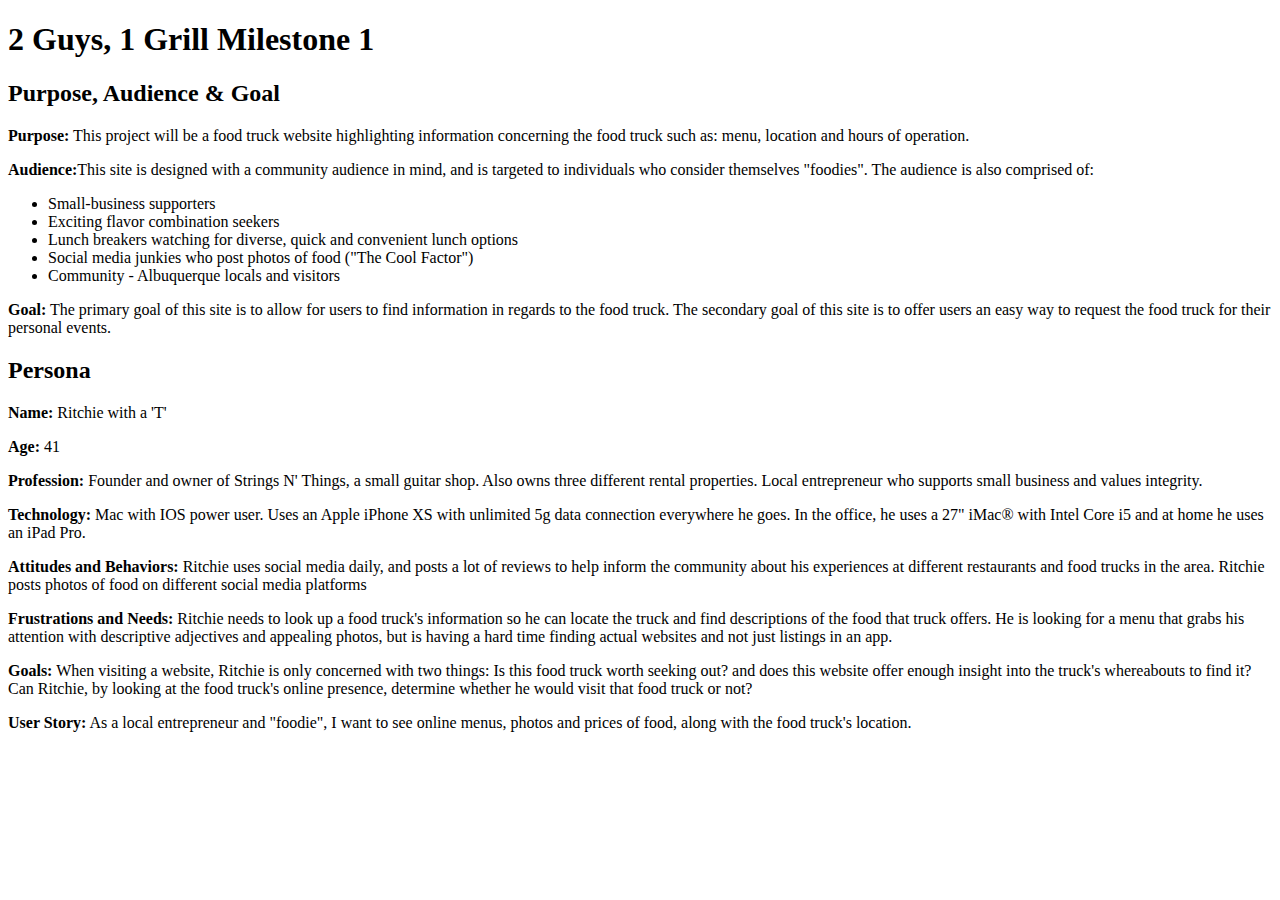
<file: public_html/documentation/milestone-1.html>
<!doctype html>
<html lang="en">
<head>
    <meta charset="UTF-8">
    <meta name="viewport"
          content="width=device-width, user-scalable=no, initial-scale=1.0, maximum-scale=1.0, minimum-scale=1.0">
    <meta http-equiv="X-UA-Compatible" content="ie=edge">
    <title>PWP Milestone 1</title>
</head>
<body>
    <h1>2 Guys, 1 Grill Milestone 1</h1>
    <h2>Purpose, Audience & Goal</h2>
        <p><b>Purpose:</b> This project will be a food truck website highlighting information concerning the food truck such as: menu, location and hours of operation.</p>

    <p><b>Audience:</b>This site is designed with a community audience in mind, and is targeted to individuals who consider themselves "foodies". The audience is also comprised of:</p>
        <ul>
            <li>Small-business supporters</li>
            <li>Exciting flavor combination seekers</li>
            <li>Lunch breakers watching for diverse, quick and convenient lunch options</li>
            <li>Social media junkies who post photos of food ("The Cool Factor")</li>
            <li>Community - Albuquerque locals and visitors</li>
        </ul>
    <p><b>Goal:</b> The primary goal of this site is to allow for users to find information in regards to the food truck. The secondary goal of this site is to offer users an easy way to request the food truck for their personal events.</p>

    <h2>Persona</h2>

    <p><b>Name:</b> Ritchie with a 'T'</p>

    <p><b>Age:</b> 41</p>

    <p><b>Profession:</b> Founder and owner of Strings N' Things, a small guitar shop. Also owns three different rental properties. Local entrepreneur who supports small business and values integrity.</p>

    <p><b>Technology:</b> Mac with IOS power user. Uses an Apple iPhone XS with unlimited 5g data connection everywhere he goes. In the office, he uses a 27" iMac® with Intel Core i5 and at home he uses an iPad Pro.</p>

    <p><b>Attitudes and Behaviors:</b> Ritchie uses social media daily, and posts a lot of reviews to help inform the community about his experiences at different restaurants and food trucks in the area. Ritchie posts photos of food on different social media platforms</p>

    <p><b>Frustrations and Needs:</b> Ritchie needs to look up a food truck's information so he can locate the truck and find descriptions of the food that truck offers. He is looking for a menu that grabs his attention with descriptive adjectives and appealing photos, but is having a hard time finding actual websites and not just listings in an app.</p>

    <p><b>Goals:</b> When visiting a website, Ritchie is only concerned with two things: Is this food truck worth seeking out? and does this website offer enough insight into the truck's whereabouts to find it? Can Ritchie, by looking at the food truck's online presence, determine whether he would visit that food truck or not? </p>

    <p><b>User Story:</b> As a local entrepreneur and "foodie", I want to see online menus, photos and prices of food, along with the food truck's location.</p>

</body>
</html>
</file>
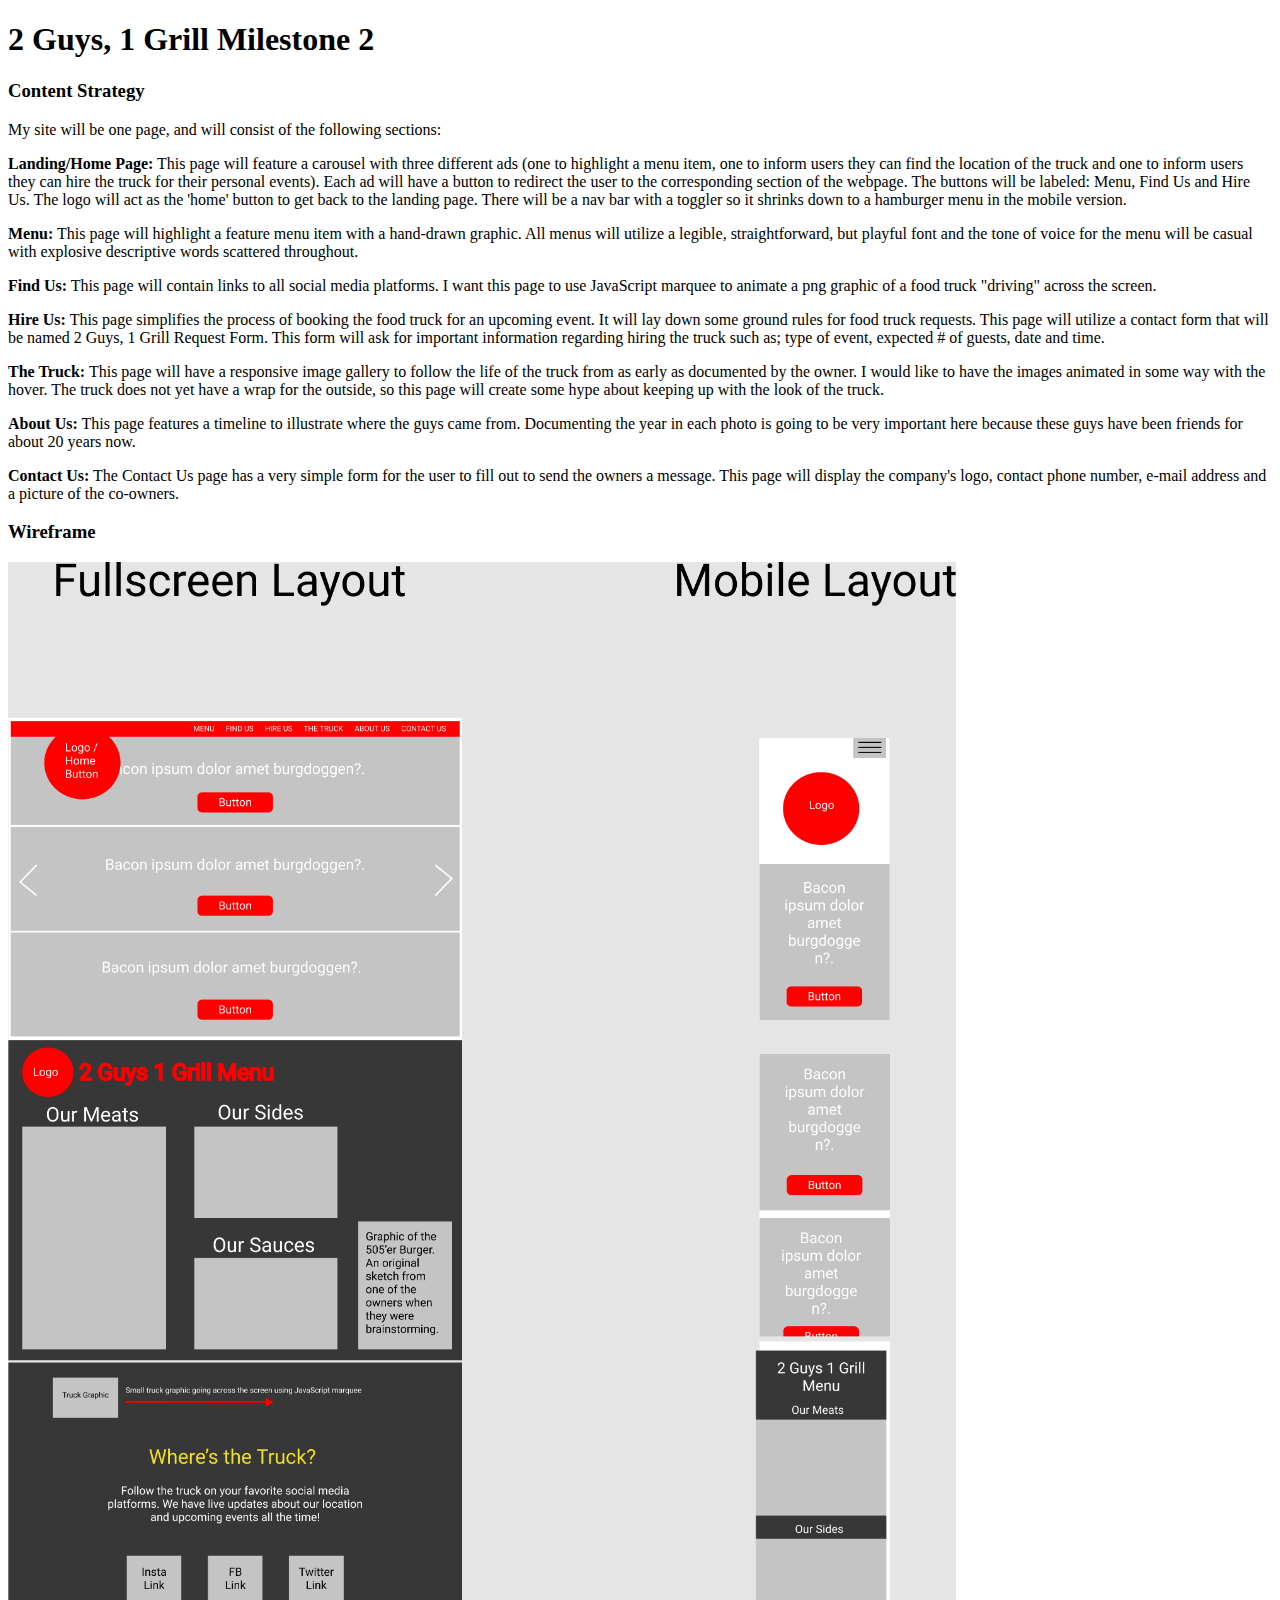
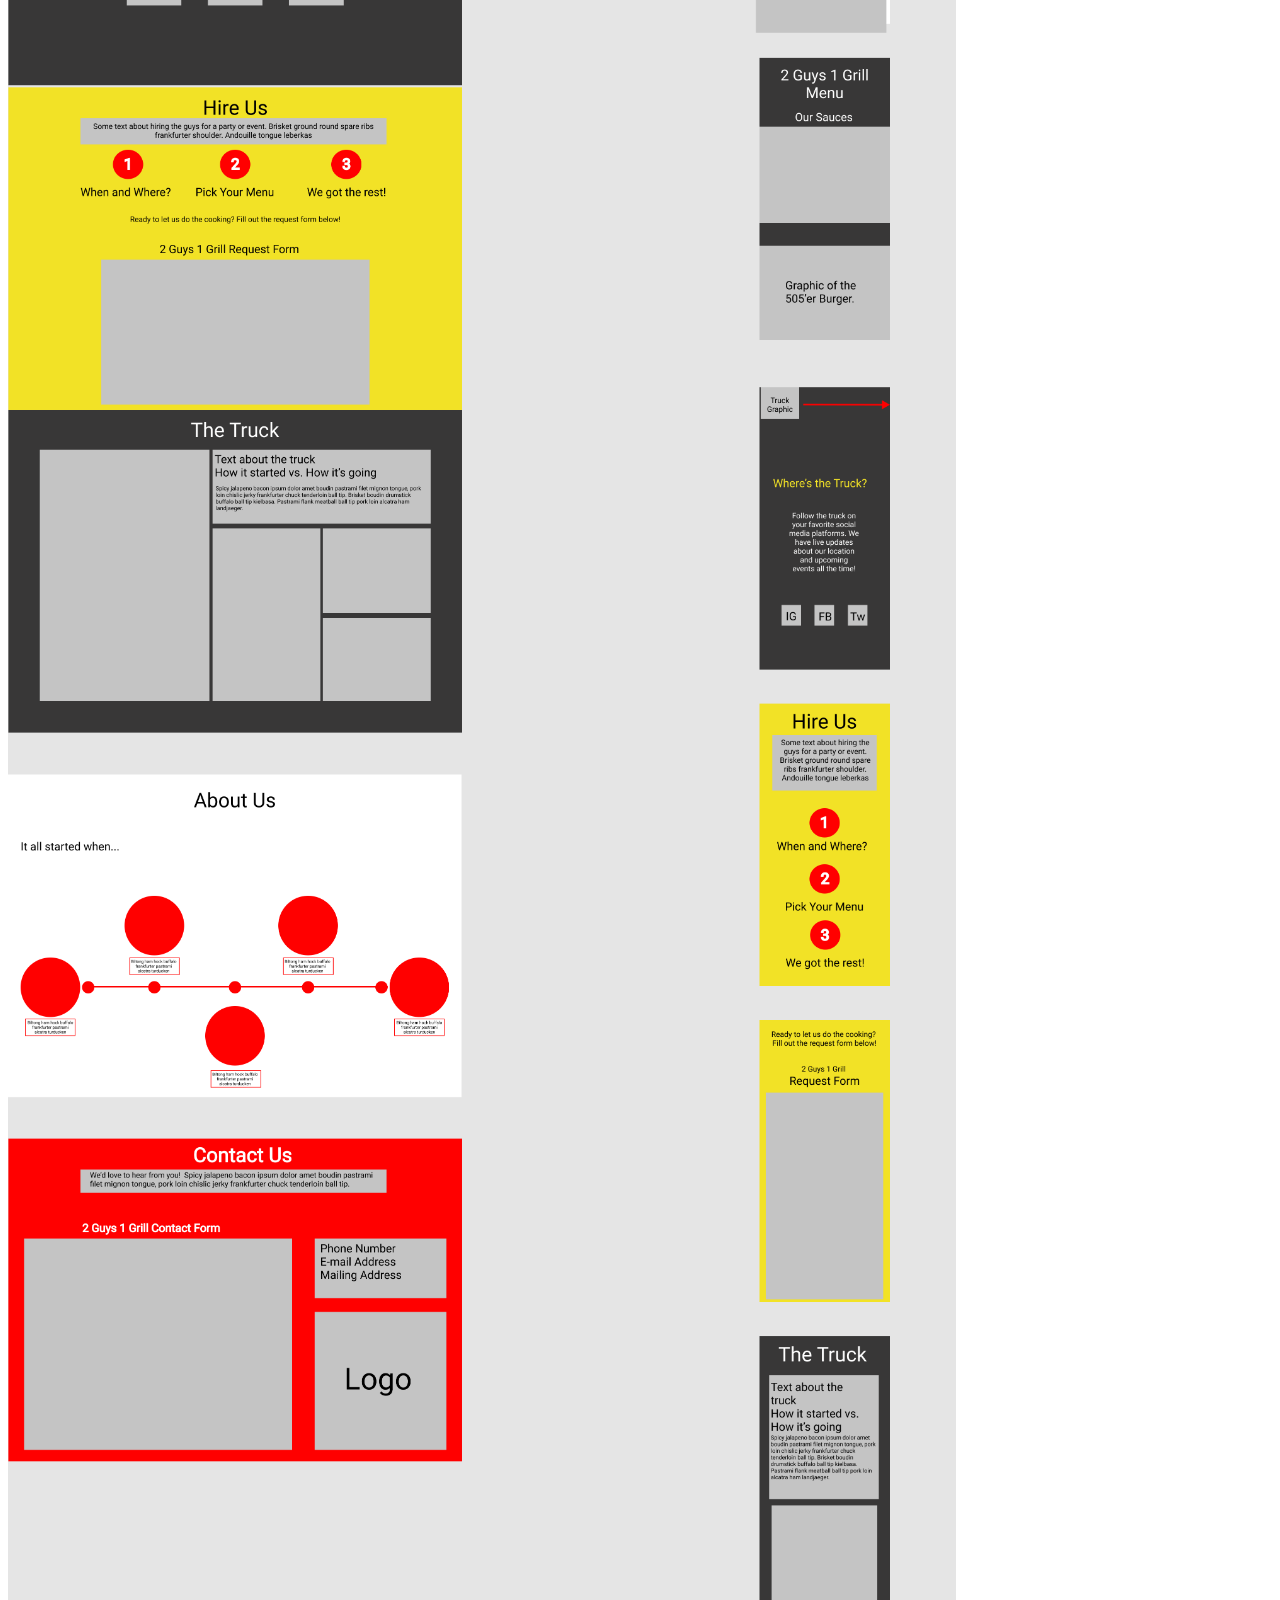
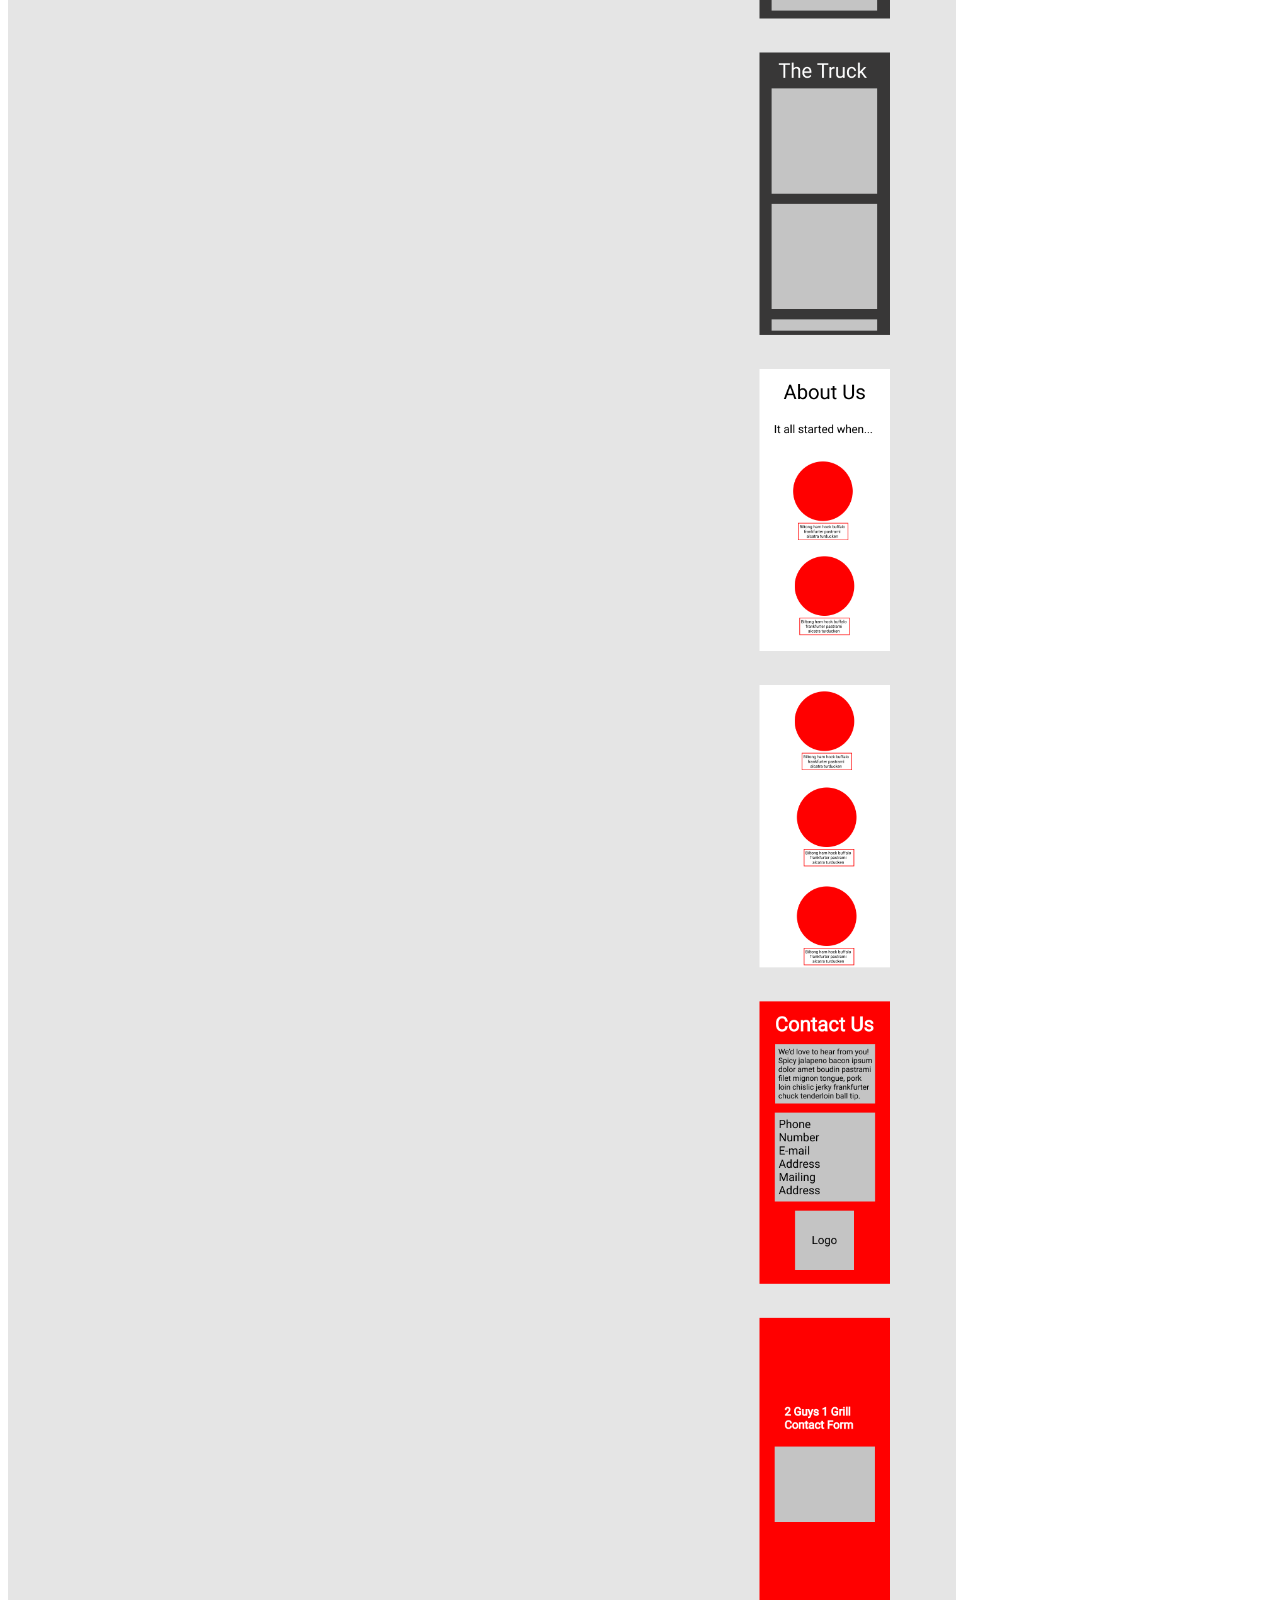
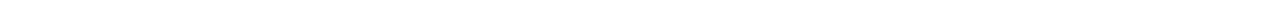
<file: public_html/documentation/milestone-2.html>
<!doctype html>
<html lang="en">
<head>
    <meta charset="UTF-8">
    <title>PWP Milestone 2</title>
</head>
<body>
    <h1>2 Guys, 1 Grill Milestone 2</h1>
    <h3>Content Strategy</h3>
    <p>My site will be one page, and will consist of the following sections:</p>

    <p><b>Landing/Home Page:</b> This page will feature a carousel with three different ads (one to highlight a menu item, one to inform users they can find the location of the truck and one to inform users they can hire the truck for their personal events). Each ad will have a button to redirect the user to the corresponding section of the webpage. The buttons will be labeled: Menu, Find Us and Hire Us. The logo will act as the 'home' button to get back to the landing page. There will be a nav bar with a toggler so it shrinks down to a hamburger menu in the mobile version.</p>

    <p><b>Menu:</b> This page will highlight a feature menu item with a hand-drawn graphic. All menus will utilize a legible, straightforward, but playful font and the tone of voice for the menu will be casual with explosive descriptive words scattered throughout.</p>

    <p><b>Find Us:</b> This page will contain links to all social media platforms. I want this page to use JavaScript marquee to animate a png graphic of a food truck "driving" across the screen.</p>

    <p><b>Hire Us:</b> This page simplifies the process of booking the food truck for an upcoming event. It will lay down some ground rules for food truck requests. This page will utilize a contact form that will be named 2 Guys, 1 Grill Request Form. This form will ask for important information regarding hiring the truck such as; type of event, expected # of guests, date and time.</p>

    <p><b>The Truck:</b> This page will have a responsive image gallery to follow the life of the truck from as early as documented by the owner. I would like to have the images animated in some way with the hover. The truck does not yet have a wrap for the outside, so this page will create some hype about keeping up with the look of the truck.</p>

    <p><b>About Us:</b> This page features a timeline to illustrate where the guys came from. Documenting the year in each photo is going to be very important here because these guys have been friends for about 20 years now.</p>

    <p><b>Contact Us:</b> The Contact Us page has a very simple form for the user to fill out to send the owners a message. This page will display the company's logo, contact phone number, e-mail address and a picture of the co-owners.</p>

    <h3>Wireframe</h3>
    <img src="2-guys-1-grill-wireframes.png" alt="wireframe" height="75%" width="75%">
</body>
</html>
</file>
